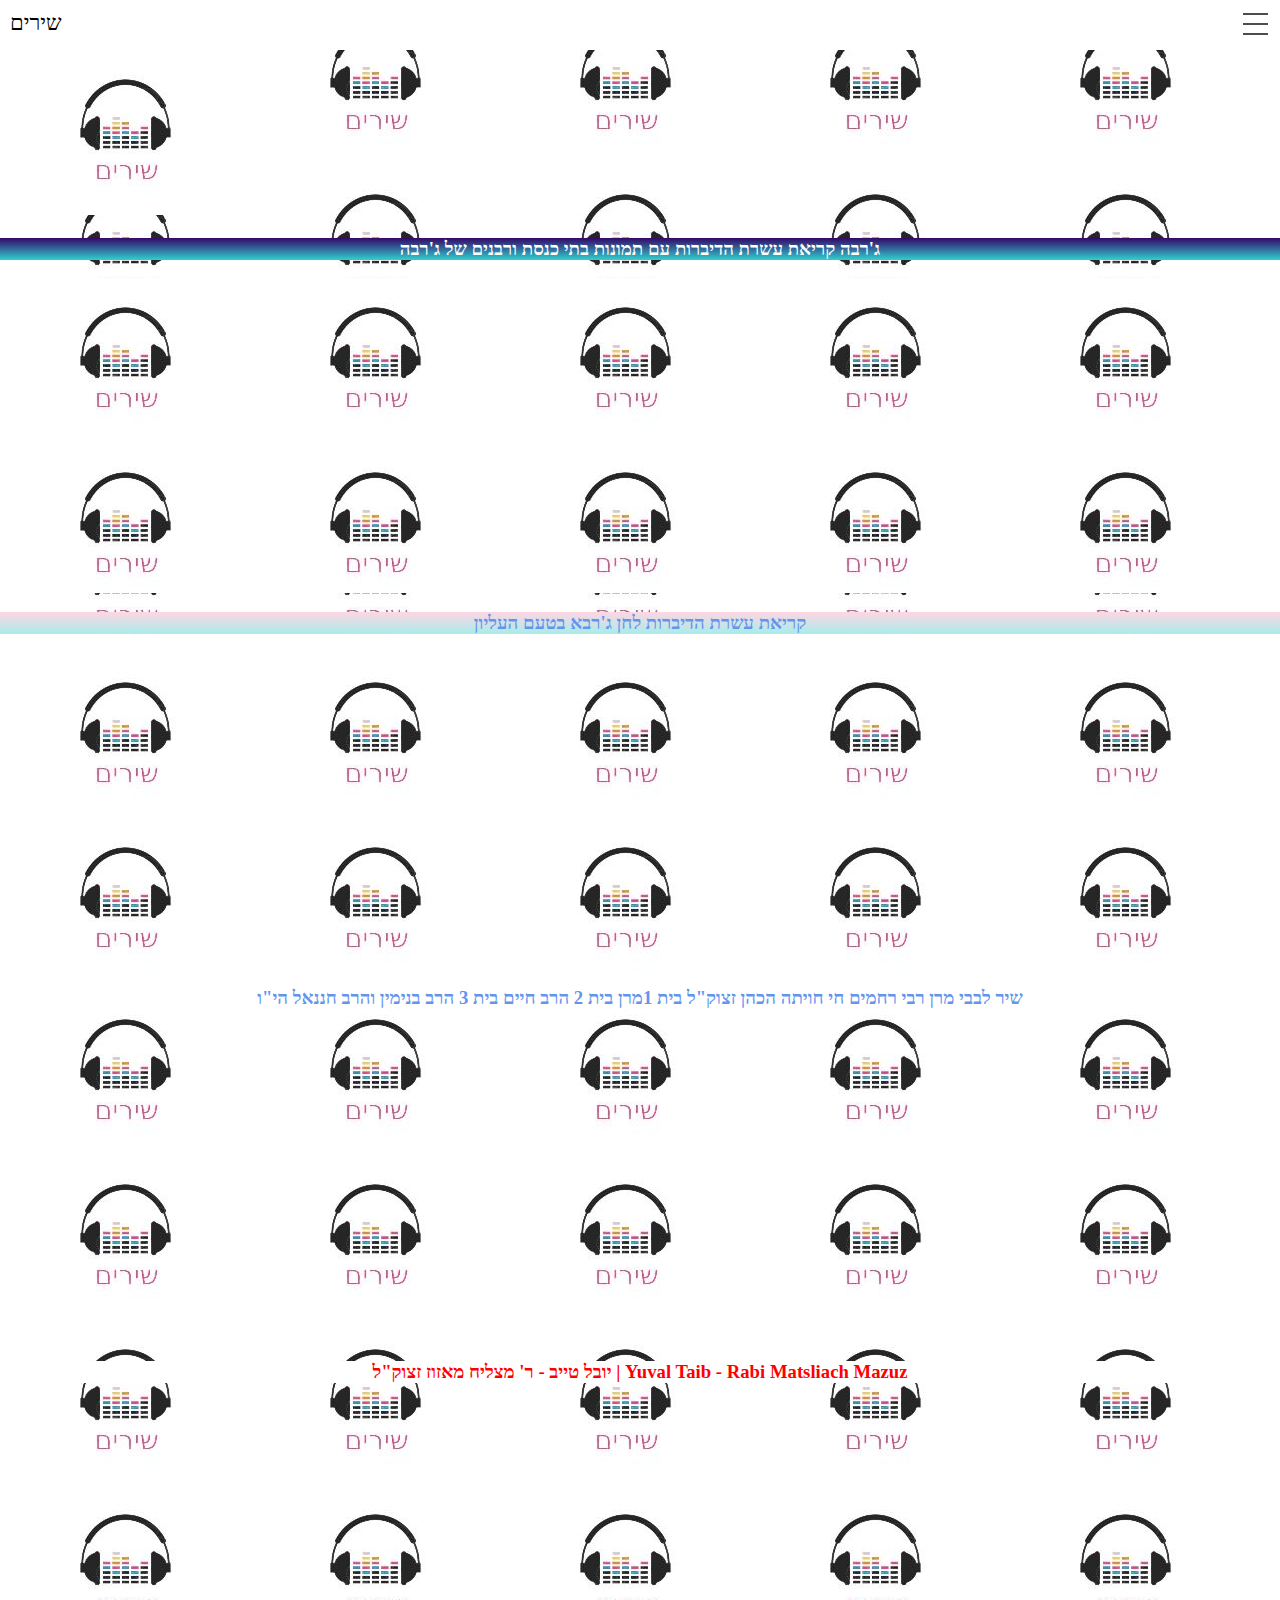
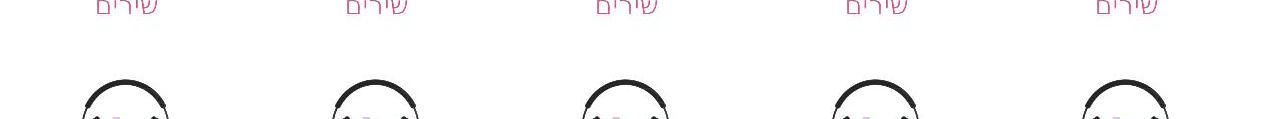
<file: musique.html>
<!DOCTYPE html>
<html lang="fr">
<head>
    <meta charset="UTF-8">
    <meta http-equiv="X-UA-Compatible" content="IE=edge">
    <meta name="viewport" content="width=device-width, initial-scale=1.0">
    <title>שירים</title>
    <link rel="stylesheet" href="musique.css">
    <link rel="shortcut icon" href="שירים.jpeg" >
</head>
<body>
<!-- Barre de navigation -->
<div class="nav">
  <input type="checkbox" id="nav-check">
  <div class="nav-header">
    <div class="nav-title">
שירים    
      
    </div>
  </div>
  <div class="nav-btn">
    <label for="nav-check">
      <span></span>
      <span></span>
      <span></span>
    </label>
  </div>

  <div class="nav-links">
    <br>
    <a href="index.html" target="_blank">ACCUEIL</a>
 
    <a href="coursenarabe.html" target="_blank">COURS EN ARABE</a>
     <!--
    
    <a href="omer.html" target="_blank">OMER</a>-->
    
    <a href="horaires de chabbath.html" target="_blank">HORAIRES DE CHABBATH</a>
    
    <a href="audio.html" target="_blank">COURS-AUDIO</a>
  

 
  </div>
</div>
  </div>
<!-- Fin de la barre de navigation -->
    <img src="שירים.jpeg" alt="שירים">

<h3 id="me">
ג'רבה קריאת עשרת הדיברות עם תמונות בתי כנסת ורבנים של ג'רבה<h3>
<iframe width="560" height="315" src="https://www.youtube.com/embed/FiDBGQ1QB4U" title="YouTube video player" frameborder="0" allow="accelerometer; autoplay; clipboard-write; encrypted-media; gyroscope; picture-in-picture" allowfullscreen></iframe>
 <h3 id="my">קריאת עשרת הדיברות לחן ג'רבא בטעם העליון<h3>
<iframe width="560" height="315" src="https://www.youtube.com/embed/A8cbB-YjK0c" title="YouTube video player" frameborder="0" allow="accelerometer; autoplay; clipboard-write; encrypted-media; gyroscope; picture-in-picture" allowfullscreen></iframe>

    <h3>שיר לבבי מרן רבי רחמים חי חויתה הכהן זצוק"ל בית 1מרן בית 2 הרב חיים בית 3 הרב בנימין והרב חננאל הי"ו</h3>
    <iframe width="560" height="315" src="https://www.youtube.com/embed/xp_V2baGFdE" title="YouTube video player" frameborder="0" allow="accelerometer; autoplay; clipboard-write; encrypted-media; gyroscope; picture-in-picture" allowfullscreen></iframe>
     <h3 id="R">יובל טייב - ר' מצליח מאזוז זצוק"ל | Yuval Taib - Rabi Matsliach Mazuz</h3>
    <iframe width="560" height="315" src="https://www.youtube.com/embed/IGwnkfG-HmQ" title="YouTube video player" frameborder="0" allow="accelerometer; autoplay; clipboard-write; encrypted-media; gyroscope; picture-in-picture" allowfullscreen></iframe>
    
     <h1 style="color: transparent; font-size:1px ;">שירים-musique</h1>
</body>
</html>
</file>
<file: musique.css>
h3{background-image: url(שירים.jpeg);
    color: cornflowerblue;}
    body{background-image: url(שירים.jpeg);
         }
     #R{color: red;}
    h3{text-align: center;}
    #me{background-image: linear-gradient(to top, #30cfd0 0%, #330867 100%);
    color:white;}
    #my{background-image: linear-gradient(to top, #a8edea 0%, #fed6e3 100%);}
    iframe{border-radius: 30px;
    width: 600px;
        display: block;
        margin-right: auto;
        margin-left: auto;}
         
a{text-align: center;}

        /* Barre de navigation */
nav{
    display:flex;
    flex-wrap:wrap;
    justify-content: space-between;
    padding: 20px;
    background-color: white;
    position: sticky;
    top: 0;
  }
  input{
    margin: 8px 20px;
    padding: 5px;
    border-radius: 20px;
    border:none;
    background-color: white;
    outline:none;
  }
  /* Fin de la barre de navigation */
  * {
    box-sizing: border-box;
  }
  
  body {
    margin: 0px;
    font-family: 'segoe ui';
  }
  
  .nav {
    height: 50px;
    width: 100%;
    background-color: white;
    position: relative;
  }
  
  .nav > .nav-header {
    display: inline;
  }
  
  .nav > .nav-header > .nav-title {
    display: inline-block;
    font-size: 22px;
    color: black;
    padding: 10px 10px 10px 10px;
  }
  
  .nav > .nav-btn {
    display: none;
  }
  
  .nav > .nav-links {
  
    display: inline;
  float: right;
    font-size: 18px;
  }
  
  .nav > .nav-links > a {
    display: inline-block;
    padding: 13px 10px 13px 10px;
    text-decoration: none;
    color: black;
    background-color: white;
  }
  
  .nav > .nav-links > a:hover {
    background-color: white;
  }
  
  .nav > #nav-check {
    display: none;
  }
  
  @media (max-width:3000px) {
    .nav > .nav-btn {
      display: inline-block;
      position: absolute;
      right: 0px;
      top: 0px;
    }
    .nav > .nav-btn > label {
      display: inline-block;
      width: 50px;
      height: 50px;
      padding: 13px;
    }
    .nav > .nav-btn > label:hover,.nav  #nav-check:checked ~ .nav-btn > label {
      background-color: black;
    }
    .nav > .nav-btn > label > span {
      display: block;
      width: 25px;
      height: 10px;
      border-top: 2px solid #4d4d4d;
    }
    .nav > .nav-links {
      float: right;
      display: block;
      width: 100%;
      background-color: white;
      height: 0px;
      transition: all 0.3s ease-in;
      overflow-y: hidden;
      top: 50px;
      left: 0px;
    }
    .nav > .nav-links > a {
      display: block;
      width: 100%;
    }
    .nav > #nav-check:not(:checked) ~ .nav-links {
      height: 0px;
    }
    .nav > #nav-check:checked ~ .nav-links {
      height: calc(100vh - 50px);
      overflow-y: auto;
    }
  }

          @media screen and (max-width:1500px) {
             body{
                 width:99,9%;
                 height: 100%;
          
             }
            iframe{
                width: 70%;
            }
            
           }
@media (prefers-color-scheme: dark) {
body {
background-color: #1c1c1e;
color: #fefefe;
}nav{
    background-color:black;
  }
  input{
    background-color: black;
  }
  .nav {
    background-color: black;
  }
  .nav > .nav-header > .nav-title {
color: white;
  }
  

  
  .nav > .nav-links > a {
    color: white;
    background-color: black;
  }
  
  .nav > .nav-links > a:hover {
    background-color: black;
  }


    .nav > .nav-btn > label:hover,.nav  #nav-check:checked ~ .nav-btn > label {
      background-color: white;
    }
    .nav > .nav-links {
      background-color: black;
    }
}
</file>
